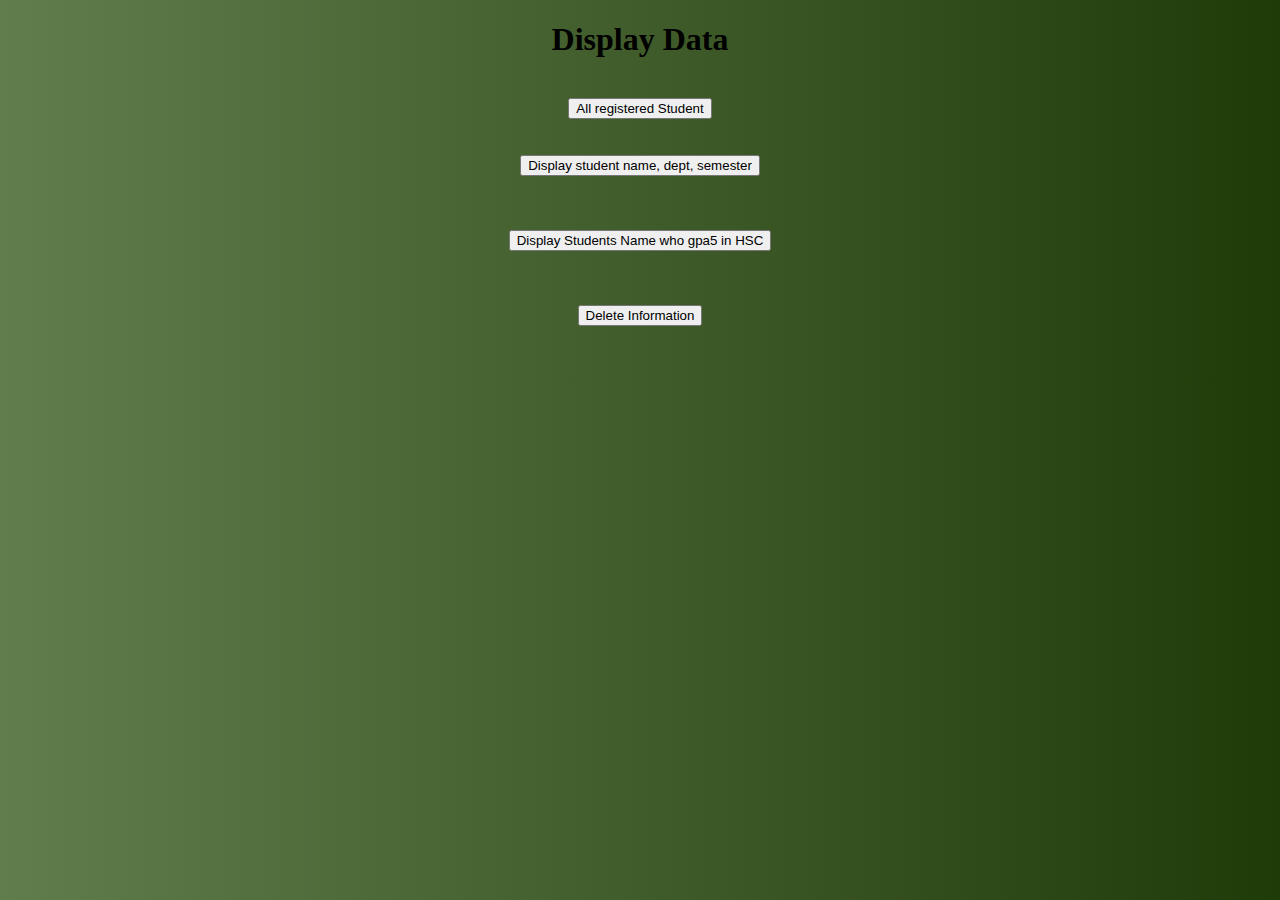
<file: display all.html>
<!DOCTYPE html>
<html>

<head>
    <title>Display</title>
    <link href="ashishlabde1.css" rel="stylesheet" type="text/css">
</head>

<body">
    <div align="center">
        <h1>Display Data</h1><br>
        
        <div>
            <button onclick="location.href='dis.php'" class="button">All registered Student </button>
            <br>
            <br>
            <br>
        </div>

        <div>
            <button onclick="location.href='display.html'"  class="button" >Display student name, dept, semester</button>
            <br>
            <br>
            <br>
            <br>
        </div>

        <div>
            <button onclick="location.href='gpa5 students.php'"  class="button">Display Students Name who gpa5 in HSC</button>
            <br>
            <br>
            <br>
            <br>
        </div>

        <div>
            <button onclick="location.href='delete.html'"  class="button">Delete Information</button>
            <br>
            <br>
            <br>
            <br>
        </div>
    </div>

   

</body>

</html>
</file>
<file: ashishlabde1.css>
@charset "utf-8";

/* CSS Document */
body {
	margin: 0px;

	background: rgba(98, 125, 77, 1);
	background: -moz-linear-gradient(left, rgba(98, 125, 77, 1) 0%, rgba(31, 59, 8, 1) 100%);
	background: -webkit-gradient(left top, right top, color-stop(0%, rgba(98, 125, 77, 1)), color-stop(100%, rgba(31, 59, 8, 1)));
	background: -webkit-linear-gradient(left, rgba(98, 125, 77, 1) 0%, rgba(31, 59, 8, 1) 100%);
	background: -o-linear-gradient(left, rgba(98, 125, 77, 1) 0%, rgba(31, 59, 8, 1) 100%);
	background: -ms-linear-gradient(left, rgba(98, 125, 77, 1) 0%, rgba(31, 59, 8, 1) 100%);
	background: linear-gradient(to right, rgba(98, 125, 77, 1) 0%, rgba(31, 59, 8, 1) 100%);
	filter: progid:DXImageTransform.Microsoft.gradient(startColorstr='#627d4d', endColorstr='#1f3b08', GradientType=1);

}

@font-face {
	font-family: 'a';
	src: url(fonts/cool.TTF);
}

@font-face {
	font-family: 'b';
	src: url(fonts/libel.ttf);
}

@font-face {
	font-family: 'c';
	src: url(fonts/segoeui.ttf);
}

@font-face {
	font-family: 'd';
	src: url(fonts/trebuc.ttf);
}

.heading {
	font-family: 'a';
	font-size: 25px;
	color: rgba(255, 255, 255, 1.00);
}

#header {
	background-color: rgba(0, 0, 0, 0.9);
	width: 100%;
	box-shadow: 0px 0px 25px rgba(0, 0, 0, 1.00);
	padding: 10px 0px;
	position: fixed;
	top: 0;
	transition: 0.5s;
}

#header:hover {
	background-color: rgba(0, 0, 0, 0.9);
	width: 100%;
	box-shadow: 0px 0px 25px rgba(0, 0, 0, 1.00);
	padding: 10px 0px;
	position: fixed;
	top: 0;
	text-shadow: 1px 1px 20px rgba(255, 255, 255, 1.00);
	transition: 0.5s;
}

.subHead {
	font-family: 'c';
	font-size: 16px;
	color: rgba(255, 255, 255, 1.00);
}

#content {
	height: auto;

	background: rgb(25, 145, 224);
	background: -moz-linear-gradient(left, rgb(25, 145, 224) 0%, rgb(25, 145, 224) 100%);
	background: -webkit-gradient(left top, right top, color-stop(0%, rgb(25, 145, 224)), color-stop(100%, rgb(25, 145, 224)));
	background: -webkit-linear-gradient(left, rgba(98, 125, 77, 1) 0%, rgb(25, 145, 224) 100%);
	background: -o-linear-gradient(left, rgba(98, 125, 77, 1) 0%, rgb(25, 145, 224) 100%);
	background: -ms-linear-gradient(left, rgba(98, 125, 77, 1) 0%, rgb(25, 145, 224) 100%);
	background: linear-gradient(to right, rgba(98, 125, 77, 1) 0%, rgb(25, 145, 224) 100%);
	filter: progid:DXImageTransform.Microsoft.gradient(startColorstr='#627d4d', endColorstr='#1f3b08', GradientType=1);

	width: 800px;
	border-radius: 7px;
	box-shadow: 0px 0px 20px rgba(0, 0, 0, 1.00);

	border: 1px solid rgba(98, 125, 77, 1);
}

input,
textarea,
select {
	font-family: 'd';
	font-size: 16px;
	background-color: transparent;
	border: 1px solid rgba(255, 255, 255, 1.00);
	text-align: center;
	color: rgba(255, 255, 255, 1.00);
	padding: 2px 5px;
	border-radius: 4px;
	transition: 0.5s;
}

input:focus,
input:hover,
textarea:focus,
textarea:hover,
select:hover,
select:focus {
	font-family: 'd';
	font-size: 16px;
	background-color: rgba(255, 255, 255, 1.00);
	border: 1px solid rgba(255, 255, 255, 1.00);
	text-align: center;
	color: rgba(64, 81, 51, 1.00);
	padding: 2px 5px;
	border-radius: 4px;
	transition: 0.5s;
	box-shadow: 0px 0px 10px rgba(255, 255, 255, 1.00);
}

.cap {
	text-transform: capitalize;
}

.Text {
	font-family: 'd';
	font-size: 15px;
	color: rgba(255, 255, 255, 1.00);
}

textarea,
textarea:hover,
textarea:focus {
	text-align: left;
}

hr {
	width: 500px;
	border: 1px solid rgba(255, 255, 255, 1.00);
}

input[type=submit],
input[type=reset],
input[type=button],
input[type=button] {
	padding: 5px 10px;
	cursor: pointer;
}

.footer {
	background-color: rgba(0, 0, 0, 0.9);
	width: 100%;
	box-shadow: 0px 0px 25px rgba(0, 0, 0, 1.00);
	padding: 2px 0px;
	bottom: 0px;
	position: fixed;
	font-family: 'd';
	font-size: 15px;
	color: rgba(126, 126, 126, 1.00);
}

.footer:hover {
	text-decoration: none;
	font-size: 15px;
	position: fixed;
	color: rgba(88, 213, 1, 1.00);
	text-shadow: 1px 1px 15px rgba(32, 191, 20, 1.00);
	transition: 0.5s;
}

.flashFalse {
	animation-name: flash;
	animation-duration: 1s;
	animation-timing-function: linear;
	animation-iteration-count: infinite;
	animation-direction: alternate;
	animation-play-state: running;
	font-family: 'c';
	font-size: 16px;
	padding: 5px 20px;
	background-color: rgba(255, 0, 4, 0.6);
	border-radius: 5px;
}

@keyframes flash {
	from {
		color: rgba(211, 247, 49, 1.00);
	}

	to {
		color: white;
	}
}

.flashTrue {
	animation-name: flash;
	animation-duration: 1s;
	animation-timing-function: linear;
	animation-iteration-count: infinite;
	animation-direction: alternate;
	animation-play-state: running;
	font-family: 'c';
	font-size: 16px;
	padding: 5px 20px;
	background-color: rgba(53, 154, 17, 0.60);
	border-radius: 5px;
}
</file>
